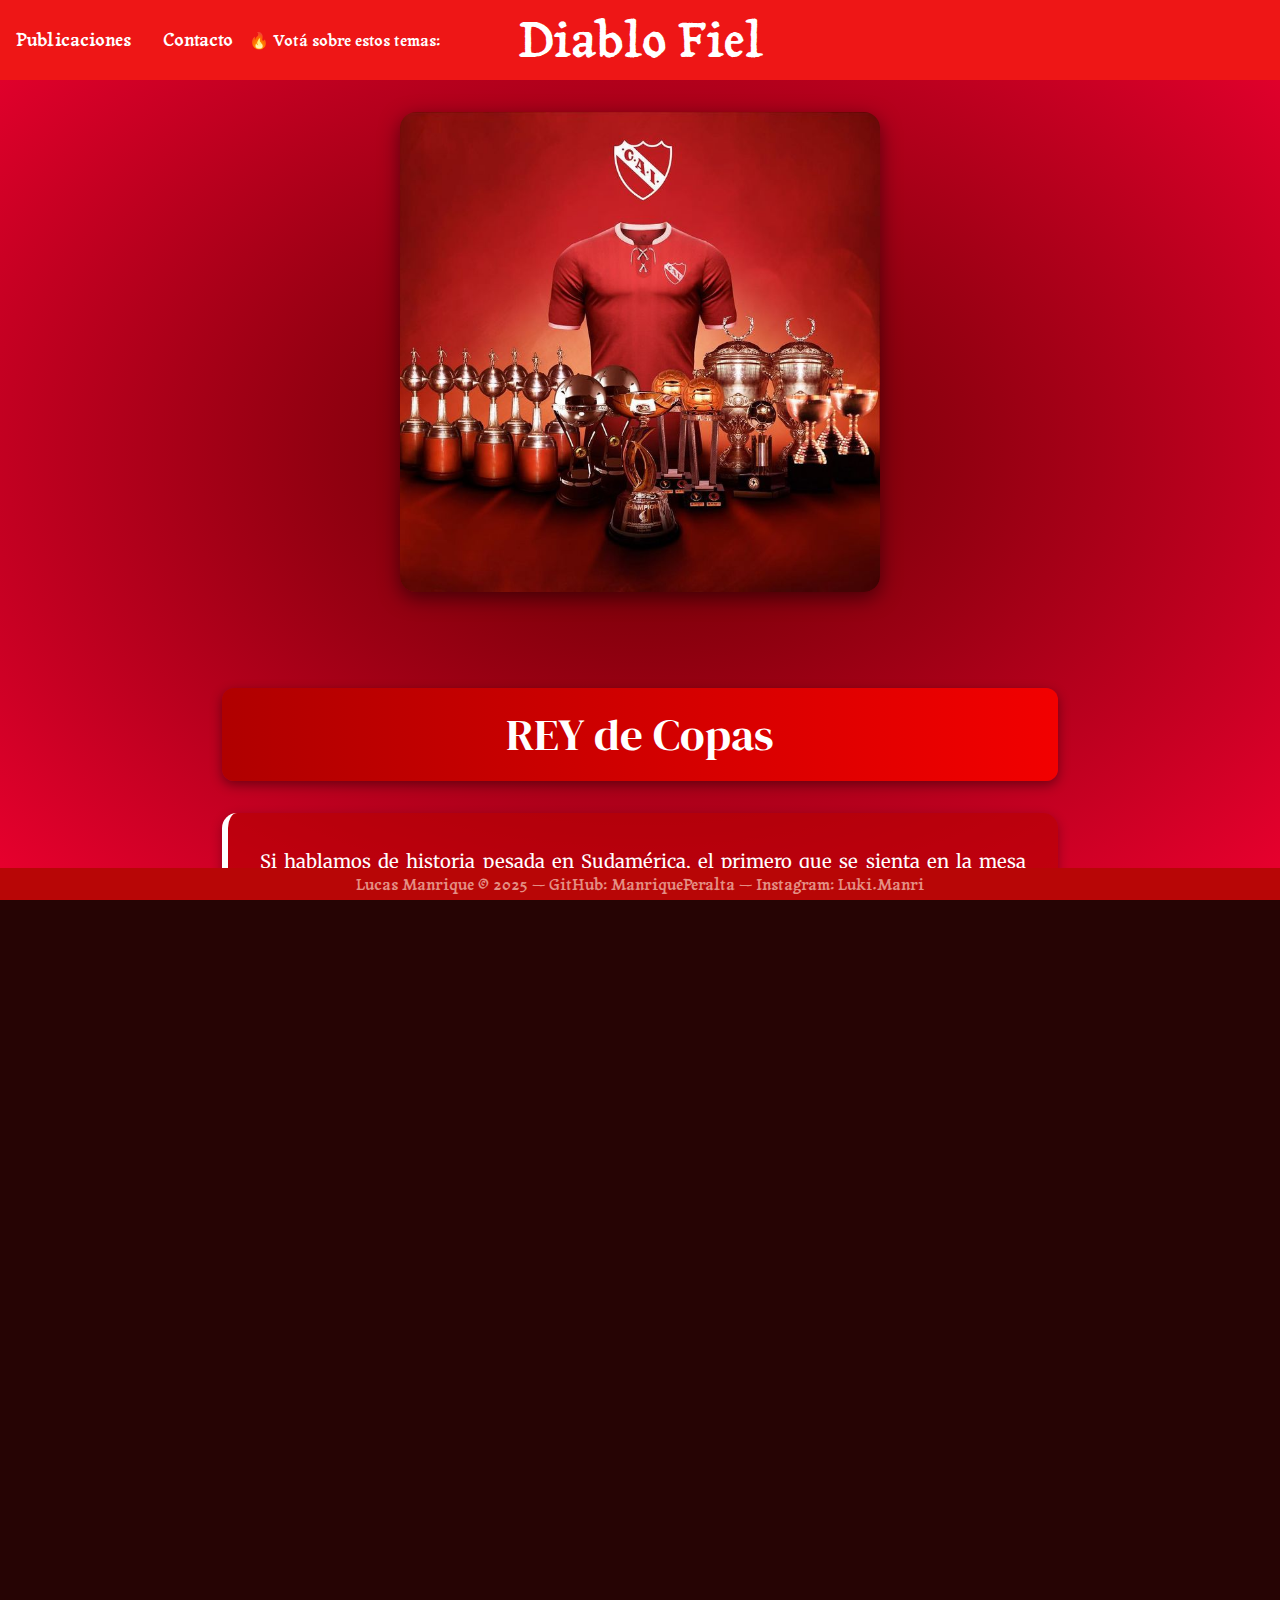
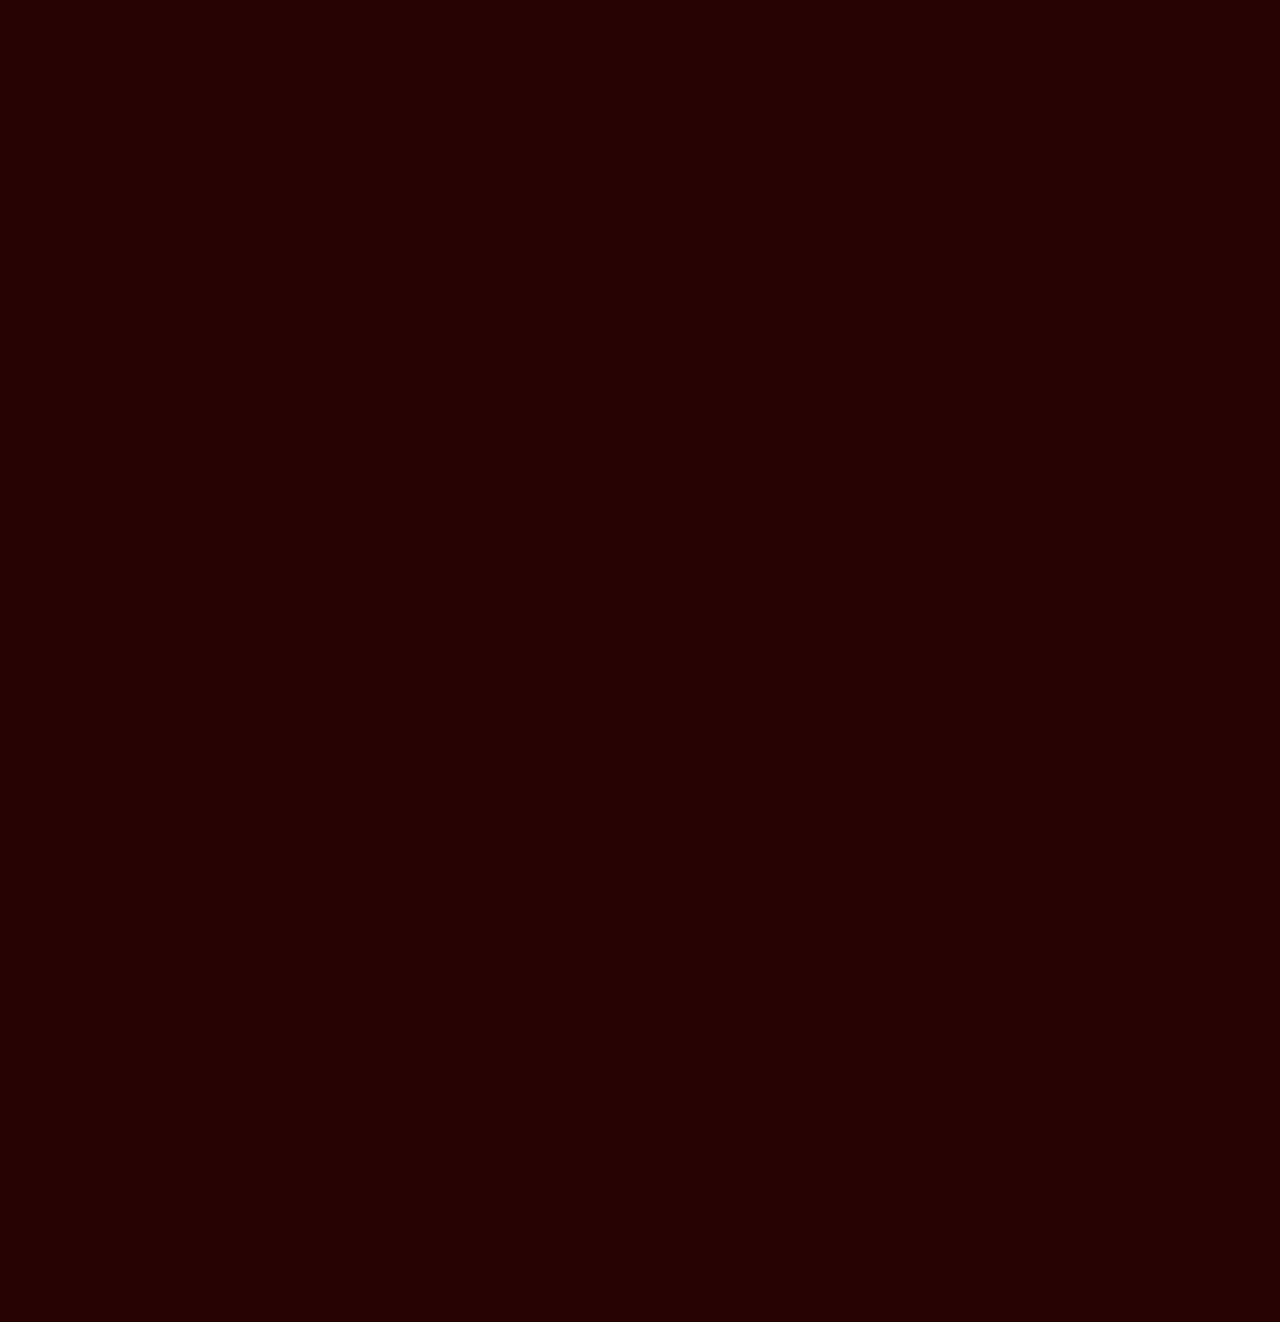
<file: blogs/blog1.html>
<!DOCTYPE html>
<html lang="es">
<head>
    <meta charset="UTF-8">
    <meta name="viewport" content="width=device-width, initial-scale=1.0">
    <title>REY de Copas</title>
    <link rel="stylesheet" href="../styles.css">
    <link rel="preconnect" href="https://fonts.googleapis.com">
    <link rel="preconnect" href="https://fonts.gstatic.com" crossorigin>
    <link href="https://fonts.googleapis.com/css2?family=Bangers&family=Barriecito&family=DM+Serif+Display&family=Merriweather&family=PT+Serif:ital,wght@0,400;0,700;1,400;1,700&family=Tagesschrift&display=swap" rel="stylesheet">

 
  </head>
<body class="blogbody">
    <button id="menu-toggle" class="hamburger">&#9776;</button>

    <nav> 
        <ul class="navegacion1">
            <li><a href="../publicaciones.html">Publicaciones</a></li>
            <li><a href="../contacto.html">Contacto </a></li>
        </ul>
        <div class="diablo">
            <a href="../index.html">Diablo Fiel</a>
        </div>
        <a href="#" id="abrirVotacion" class="votttt">🔥 Votá sobre estos temas:</a>
    </nav>
    <img class="blogfoto" src="../Imagenes/blog1.jpg" alt="REY de Copas">
    <div class="overlay blog-detalle">

        <header class="blog-header">
            <h1>REY de Copas</h1>
        </header>

        <article class="blog-content">

  <p>Si hablamos de historia pesada en Sudamérica, el primero que se sienta en la mesa grande es Independiente. Sí, el Rey de Copas. El único con siete Copas Libertadores ganadas a puro huevo, garra, y fútbol del bueno. Nada de escritorio, nada de ayudín, todo en la cancha. Y lo mejor: ¡todas esas copas fueron ganadas antes de que muchos clubes siquiera soñaran con jugar una final!</p>

  <p>La historia arranca en 1964, cuando el Rojo levanta su primera Libertadores ganándole a Nacional de Uruguay. Un equipo sólido, con figuras que jugaban con el alma, y un Llamil Simes como goleador letal. Ahí empezó todo. La semilla de la gloria se plantó y no paró de dar frutos.</p>

  <p>Un año después, en el 65, Independiente repite. Otra vez campeón. Dos al hilo. Sí, dos Copas Libertadores en menos de 12 meses. En ese momento, el continente entero se empezaba a dar cuenta que había un monstruo rojo que no venía a pasear, sino a reventar redes y levantar trofeos.</p>

  <p>Después vino una pausa, pero solo para tomar carrera. Porque en los 70, el Rojo fue directamente imparable. En el 72 arranca la seguidilla más gloriosa de la historia: cuatro Libertadores consecutivas. 1972, 73, 74 y 75. ¡Una locura! Ningún club hizo eso. Ninguno. Y el que quiera discutirlo, que mire los archivos y se calle la boca.</p>

  <p>Esas Libertadores fueron con distintas figuras, distintos técnicos, pero con la misma mística. Bochini, Bertoni, Pavoni, Galván. Nombres que hoy son leyendas. Jugaban con el corazón, con la camiseta pegada a la piel. Iban a jugar a Colombia, Uruguay, Brasil o donde sea, y se plantaban como en casa.</p>

  <p>¿Querés hablar de finales épicas? La del 74 fue una guerra. El Rojo definió la copa contra São Paulo, y después de tres partidos intensísimos, Independiente se la llevó de nuevo. Porque este club no solo tiene buen fútbol, tiene carácter. Se agranda en las difíciles. En las que queman.</p>

  <p>Lo del 75 fue la frutilla del postre. Cuarta al hilo. Y con Bochini cada vez más dueño del equipo, jugando como los dioses. Ya era el ídolo que todos conocemos, el tipo que podía poner una pelota con la mano. Se hablaba de él en todo el continente. Y con razón.</p>

  <p>Muchos no saben que en esos años Independiente era como el Real Madrid de América. Iba a jugar la Libertadores y todos ya sabían que el candidato era el Rojo. Lo respetaban. Lo temían. Lo admiraban. Era la referencia, el espejo en el que todos se miraban.</p>

  <p>Después llegó la séptima, en 1984. Un equipo espectacular, con Pastoriza como técnico, y una banda que jugaba de memoria. El Bocha seguía siendo figura, pero ahora rodeado de tipos como Burruchaga, Giusti, Marangoni. Un equipo campeón de verdad, que le ganó la final al poderoso Grêmio en Porto Alegre. ¡En Brasil, papá!</p>

  <p>Esa copa del 84 tiene un sabor especial porque fue una vuelta de gloria. Todos decían que ya no era la época del Rojo, que había pasado el tiempo… ¡y el Rojo volvió a lo más alto del continente! Como diciendo “nunca nos fuimos, manga de giles”.</p>

  <p>Esa fue la séptima. La que nos dejó arriba de todos. Desde entonces, ningún club argentino la pudo igualar. Algunos llegaron a 6, otros a 5, pero 7 tiene uno solo: el Rey de Copas. Y lo que vale más: ninguna con polémica, ninguna regalada. Todas con historia.</p>

  <p>Esa historia está escrita en piedra. No hay marketing que la borre, no hay influencer que la tape. Está en los libros, en los videos, en la memoria de todos los que aman el fútbol. Porque Independiente no necesita slogans, necesita cancha. Y en la cancha, ganó todo.</p>

  <p>Los demás pueden decir lo que quieran. Que hace mucho, que ahora no es lo mismo. Pero la gloria no se negocia. Y esas siete estrellas brillan como nunca. En cada bandera, en cada mural, en cada canción que canta el hincha del Rojo en la tribuna.</p>

  <p>Por eso, cuando digas "Rey de Copas", decilo con respeto. Porque el que se sienta en ese trono es Independiente de Avellaneda. Con orgullo. Con historia. Con mística. El verdadero grande de América. El que escribió su nombre con tinta roja en el corazón del fútbol.</p>

        </article>

    </div>

    <footer>
        Lucas Manrique © 2025 — GitHub: ManriquePeralta — Instagram: Luki.Manri
    </footer>
<script src="../js/boton.js"></script>
<script src="../js/votacion.js"></script>

<div class="votacion-modal" id="modalVotacion" style="display: none;">
  <div class="votacion-contenido">

    <div id="paso1">
      <span class="votacion-cerrar" id="cerrarVotacion">&times;</span>
      <h2>¿Sobre qué tema querés votar?</h2>
      <button class="boton-votar" data-id="holan_vs_vaccari">Holan vs Vaccari</button>
      <button class="boton-votar" data-id="top3_boquita">Top 3 contra boquita</button>
      <button class="boton-votar" data-id="valor_lomonaco">¿Cuánto vale Lomonaco?</button>
    </div>

    <div id="paso2" style="display: none;">
      <span class="votacion-volver" id="volverVotacion">&larr;</span>
      <h2 id="tituloTema"></h2>
      <form id="formVoto">
        <div id="opcionesVoto">

        </div>
        <br>
        <button type="submit" class="boton-votar">Votar</button>
      </form>
    </div>
  </div>
</div>
</body>
</html>
</file>
<file: styles.css>
* {
    margin: 0;
    padding: 0;
    box-sizing: border-box;
}

html, body {
    height: 100%;

    color: #e48f84;
    background-color: #260404;
    overflow-x: hidden;
    text-align: center;
    font-family: "Tagesschrift";
    font-weight: 400;
}



.background {
    position: fixed; 
    top: 0;
    left: 0;
    width: 100%;
    height: 100%;
    overflow: hidden;
    z-index: 0; 
}

.background video {
    width: 100%;
    height: 100%;
    object-fit:fill;
    filter: brightness(1);
}

.grid-blog {
    display: grid;
    grid-template-columns: repeat(auto-fit, minmax(300px, 1fr));
    gap: 7rem;
    justify-items: center;
    align-items: start;
    max-width: 90rem;
    height: 20rem;
    margin: 0 auto;
    padding: 2rem 1rem;
    
}


.overlay {
  position: relative;
  margin: 0 auto;
  margin-top: 2rem;
  padding: 2rem;
  text-align: center;
  animation: slideIn 2s ease-in-out;

}

nav {
    background-color: #ee1616;
    height: 5rem;
    width: 100%;
    margin-bottom: 0.625rem;
    display: flex;
    justify-content: left;
    align-items: center;
    position: fixed;
    z-index: 4;
    font-family: "Tagesschrift" ;
    font-weight: 400;
    font-style: normal;
}

.navegacion1 {
    list-style: none;
    display: flex;

    padding: 0;
    margin: 0;
    text-align: left;
}
.navegacion1 li {
    display: inline-block;
    margin: 1rem;
}
a {
    text-decoration: none;
    color:inherit
}
.navegacion1 li a {
    text-decoration: none;
    color: #ffffff;
    font-size: large;
    line-height: 3rem;
}

.navegacion1 li a:hover {
    color: #8b0707;
    transition: color 0.3s ease;
}
.diablo {
    position: absolute;
    left: 50%;
    transform: translateX(-50%);
    font-size: 3rem;
    color: rgb(255, 255, 255);
}
.diablo:hover {
    color: #8b0707;
    transition: color 0.3s ease;
    transform: scale(1.5) translateX(-30%);
}
.votttt {
    color: rgb(255, 255, 255);
}
.votttt:hover {
    color: #8b0707;
    transition: color 0.3s ease;
}
.blog-overlay h2 {
    font-size: 2rem;
    margin-top: 2rem;
    margin-bottom: 2rem;
}
.blog-overlay p {
    font-size: 1.2rem;
    margin-bottom: 2rem;
}


header {
    text-align: center;
    margin-bottom: 3rem;
}

header h1 {
    font-size: 3rem;
    color: #b90202;
    margin-bottom: 1rem;
    font-family: "Tagesschrift";
    font-weight: 400;
    font-style: normal;
}


main {
    display: flex;
    flex-direction: column;
    align-items: center;
    gap: 2rem;
}

.blog-card {
    background: #de0d0d;
    border-radius: 20px;
    max-width: 40rem;
    overflow: hidden;
    box-shadow: 0 4px 15px rgba(0,0,0,0.5);
    border: 4px solid #ffffffcc;
    transition: transform 0.3s;
}


.blog-card:hover {
    transform: scale(1.02);
}

.blog-card img {
    width: 26rem;
    height: 25rem;
    object-fit: cover;
    display: block;
    margin: 0 auto;
}
.blog-card img:hover {
    transform: scale(1.05);
    transition: transform 0.3s;
}
.content {
    padding: 1.5rem;
}

.content h2 {
    font-size: 1.8rem;
    margin-bottom: 2rem;
    color: #ffffff;
}

.content p {
    color: #ffffff;
    margin-bottom: 0.5rem;
}

.meta {
    font-size: 0.9rem;
    color: #cea2a2;
}

.meta a {
    color: #ee6262;
    text-decoration: none;
}

.tags {
    margin-top: 0.5rem;
}

.tags span {
    display: inline-block;
    background: #c46e6e;
    color: #dd0000;
    padding: 0.3rem 0.7rem;
    border-radius: 12px;
    margin-right: 0.5rem;
    font-size: 0.8rem;
}
/* 🔥 Enlace en el nav */
.votacion-link {
  color: #e60000;
  font-weight: bold;
  margin-left: 1rem;
  text-decoration: none;
  font-family: 'Tagesschrift', sans-serif;
  transition: color 0.3s;
}
.votacion-link:hover {
  color: #ff4d4d;
  text-decoration: underline;
}

/* 🧊 Modal base */
.votacion-modal {
  display: none; /* Oculto por defecto */
  position: fixed;
  z-index: 1000;
  left: 0;
  top: 0;
  width: 100%;
  height: 100%;
  overflow: auto;
  background-color: rgba(0,0,0,0.6); /* Fondo oscuro */
  justify-content: center;
  align-items: center;
}

/* 📦 Contenedor del contenido del modal */
.votacion-contenido {
  background-color: #fff;
  padding: 2rem;
  border-radius: 12px;
  text-align: center;
  width: 40rem;
  box-shadow: 0 8px 16px rgba(0,0,0,0.3);
  font-family: 'Tagesschrift', sans-serif;
}

/* ❌ Botón cerrar */
.votacion-cerrar {
  color: #ff0000;
  float: right;
  font-size: 28px;
  font-weight: bold;
  cursor: pointer;
  transition: color 0.2s;
}
.votacion-cerrar:hover {
  color: #000;
}
.votacion-volver {
  cursor: pointer;
  font-size: 1.5rem;
  float: left;
  margin-bottom: 1rem;
  color: #e60000;
}
.votacion-volver:hover { color: #8b0707; }

/* 🗳 Botón votar */
.boton-votar {
  background-color: #e60000;
  color: white;
  border: none;
  padding: 0.8rem 1.5rem;
  border-radius: 8px;
  cursor: pointer;
  margin: 0.5rem;
  font-size: 1rem;
  font-family: 'Tagesschrift', sans-serif;
  transition: background-color 0.3s;
}
.boton-votar:hover {
  background-color: #000000;
}
.resultado {
  margin: 10px 0;
}

.barra {
  background: #ccc;
  border-radius: 10px;
  overflow: hidden;
  height: 20px;
  margin-top: 5px;
}

.relleno {
  background: #c00;
  height: 100%;
  color: #fff;
  text-align: right;
  padding-right: 5px;
  line-height: 20px;
  font-size: 14px;
}

.hamburger {
    position: fixed;
    top: 1rem;
    left: 1rem;
    font-size: 2rem;
    color: white;
    background: none;
    border: none;
    z-index: 1100;
    display: none;
    cursor: pointer;
}
#volverAVotar {
  margin-top: 1rem;
  padding: 0.6rem 1.2rem;
  background-color: #f40000;
  color: white;
  border: none;
  border-radius: 8px;
  cursor: pointer;
  font-size: 1rem;
  transition: background-color 0.3s ease;
}

#volverAVotar:hover {
  background-color: #ff0000;
}

/* Resultados */
.resultado {
  margin-top: 1rem;
}

.resultado > div:first-child {
  font-weight: bold;
  margin-bottom: 0.3rem;
}

.barra {
  background-color: #ccc;
  border-radius: 6px;
  overflow: hidden;
  height: 24px;
  margin-bottom: 1rem;
}

.relleno {
  height: 100%;
  background: linear-gradient(90deg, #ffffff, #ff0000);
  color: white;
  text-align: center;
  line-height: 24px;
  font-weight: bold;
  border-radius: 6px 0 0 6px;
  transition: width 0.5s ease;
}
.blog-detalle {
    margin-top: 4rem;
    width: 100%;
    max-width: 900px;
    margin-left: auto;
    margin-right: auto;
    padding: 2rem;
    text-align: left;
}
.blogbody {
    background: radial-gradient(ellipse at center, #620000, #eb002f);
}
.blog-header {
    text-align: center;
    margin-bottom: 2rem;
    background: linear-gradient(90deg, #b00000, #f20000);
    display: flex;
    justify-content: center;
    align-items: center;
    border-radius: 12px;
    padding: 1rem;
    box-shadow: 0 4px 12px rgba(0,0,0,0.4);
}

.blogfoto {
  position: relative;
  margin: auto;
  margin-top: 7rem;
  margin-bottom: 4rem;
  display: block;
  width: 30rem;
  height: 30rem;
  object-fit: cover;
    box-shadow: 0 6px 20px rgba(0,0,0,0.5);
    transition: transform 0.3s ease;
    border-radius: 1rem;
}
.blogfoto:hover {
    transform: scale(1.02);
}
.blog-header h1 {
    font-size: 2.8rem;
    color: #fff;
    font-family: 'DM Serif Display', serif;
    margin: 0;
}

.blog-content {
    padding: 2rem;
    border-radius: 15px;
    color: #fff;
    font-size: 1.15rem;
    line-height: 1.8;
    background: rgba(182, 0, 0, 0.6);
    border-left: 6px solid #ffffff;
    box-shadow: 0 4px 12px rgba(0,0,0,0.3);
    width: 100%;
    text-align: justify;
    font-family: Merriweather, serif;
}

.blog-content p {
    margin-bottom: 1rem;
}

footer{
    position: fixed;
    display: flex;
    align-items: center;
    justify-content: center;
    height: 2rem;
    z-index: 999;
    background-color: #b80606;
    width: 100%;
    bottom: 0;
}
@keyframes slideIn {
  0% { transform: translateY(-20px); opacity: 0; }
  100% { transform: translateY(0); opacity: 1; }
}

@media (max-width: 990px) {
    .hamburger {
        display: block;
    }

    nav {
        transform: translateX(-100%);
        transition: transform 0.3s ease;
    }

    nav.open {
        transform: translateX(0);
    }
    .diablo {
        margin-top: 0;
        font-size: 3rem;
        margin-bottom: 2rem;
        display: block;
    }
    .overlay.shifted {
        margin-left: 60vw;
    }
    .blog .overlay.shifted {
        margin-left: 60vw;
    }
    nav {
        position: fixed;
        left: 0;
        top: 0;
        width: 100vw;
        height: 100vh;
        flex-direction: column;
        justify-content: flex-start;
        align-items: flex-start;
        padding-top: 2rem;
        padding-left: 1rem;
        background-color: #f70b0b;
        z-index: 1000;
        transform: translateX(-100%);
        transition: transform 0.3s ease;
    }
    nav.open {
        transform: translateX(0);
    }

    .navegacion1 {
        flex-direction: column;
        gap: 1.5rem;
        width: 100%;
    }

    .navegacion1 li {
        top: 0;
        margin: 0;
    }

    .navegacion1 li a {
        font-size: 1.2rem;
        line-height: 2rem;
        display: block;
        width: 100%;
        margin-top: 7rem;
    }

    .navegacion1 a {
        margin-top: 7rem;
    }
    .votttt{
        display: inline-block;
        margin-top: 7rem;
        color: #ffffff;
    }
    .overlay {
        margin-left: 0; 
        transition: margin-left 0.3s ease;
        padding: 1rem;
    }
    .blog overlay {
        margin-left: 0;
        transition: margin-left 0.3s ease;
        padding: 1rem;
    }
    header h1 {
        font-size: 2rem;
    }
    .grid-blog {
        grid-template-rows: 1fr;
        padding: 1rem;
        gap: 35rem;
    }

    .blog-card {
        width: 90%;
    }

    .blog-card img {
        width: 100%;
        height: 15rem;
    }

    .content h2 {
        font-size: 1.4rem;
    }

    .tags span {
        font-size: 0.7rem;
    }
  .votacion-sidebar {
    display: none;
  }
    footer {
        font-size: 0.8rem;
        padding: 0.8rem 0;
    }
        .blog-header h1 {
        font-size: 1.8rem;
    }

    .blogfoto{
        max-height: 250px;
    }

    .blog-content {
        font-size: 1rem;
        padding: 1rem;
        bottom: 2rem;
    }
}
@media (max-width: 480px) {
    header h1 {
        font-size: 1.5rem;
    }

    .content h2 {
        font-size: 1.2rem;
    }

    .tags span {
        font-size: 0.6rem;
    }
}
@media (max-width:1272px)  and (min-width: 990px) {
    .hamburger {
        display: block;
    }
    nav {
        transform: translateX(-100%);
        transition: transform 0.3s ease;
    }

    nav.open {
        transform: translateX(0);
    }

    .overlay.shifted {
        margin-left: 50vw;
    }
    nav {
        position: fixed;
        left: 0;
        top: 0;
        width: 50vw;
        height: 100vh;
        flex-direction: column;
        justify-content: flex-start;
        align-items: flex-start;
        padding-top: 2rem;
        padding-left: 1rem;
        background-color: #ff0000;
        z-index: 1000;
        transform: translateX(-100%);
        transition: transform 0.3s ease;
    }
    nav.open {
        transform: translateX(0);
    }

    .navegacion1 {
        flex-direction: column;
        gap: 1.5rem;
        width: 100%;
    }

    .navegacion1 li {
        margin: 0;
    }

    .navegacion1 li a {
        font-size: 1.2rem;
        line-height: 2rem;
        display: block;
        width: 100%;
        margin-top: 6rem;
    }
    .votttt {
        display: inline-block;
        margin-top: 7rem;
        color: #ffffff;
    }
    .overlay {
        margin-left: 0; 
        transition: margin-left 0.3s ease;
        padding: 1rem;
    }

    header h1 {
        font-size: 2rem;
    }

    .grid-blog {
        grid-template-rows: 1fr;
        padding: 1rem;
        gap: 45rem;
    }

    .blog-card {
        max-width: 90%;
    }

    .blog-card img {
        width: 29rem;
        height: 25rem;
    }

    .content h2 {
        font-size: 1.4rem;
    }

    .tags span {
        font-size: 0.7rem;
    }

    footer {
        font-size: 0.8rem;
        padding: 0.8rem 0;
    }
       .blog-detalle {
        padding: 1.5rem;
        margin-top: 6rem;
        margin-left: auto;
    }

    .blog-header h1 {
        font-size: 2.2rem;
    }

    .blogfoto{
        max-height: 300px;
    }

    .blog-content {
        font-size: 1.05rem;
        padding: 1.5rem;
    }
}
</file>
